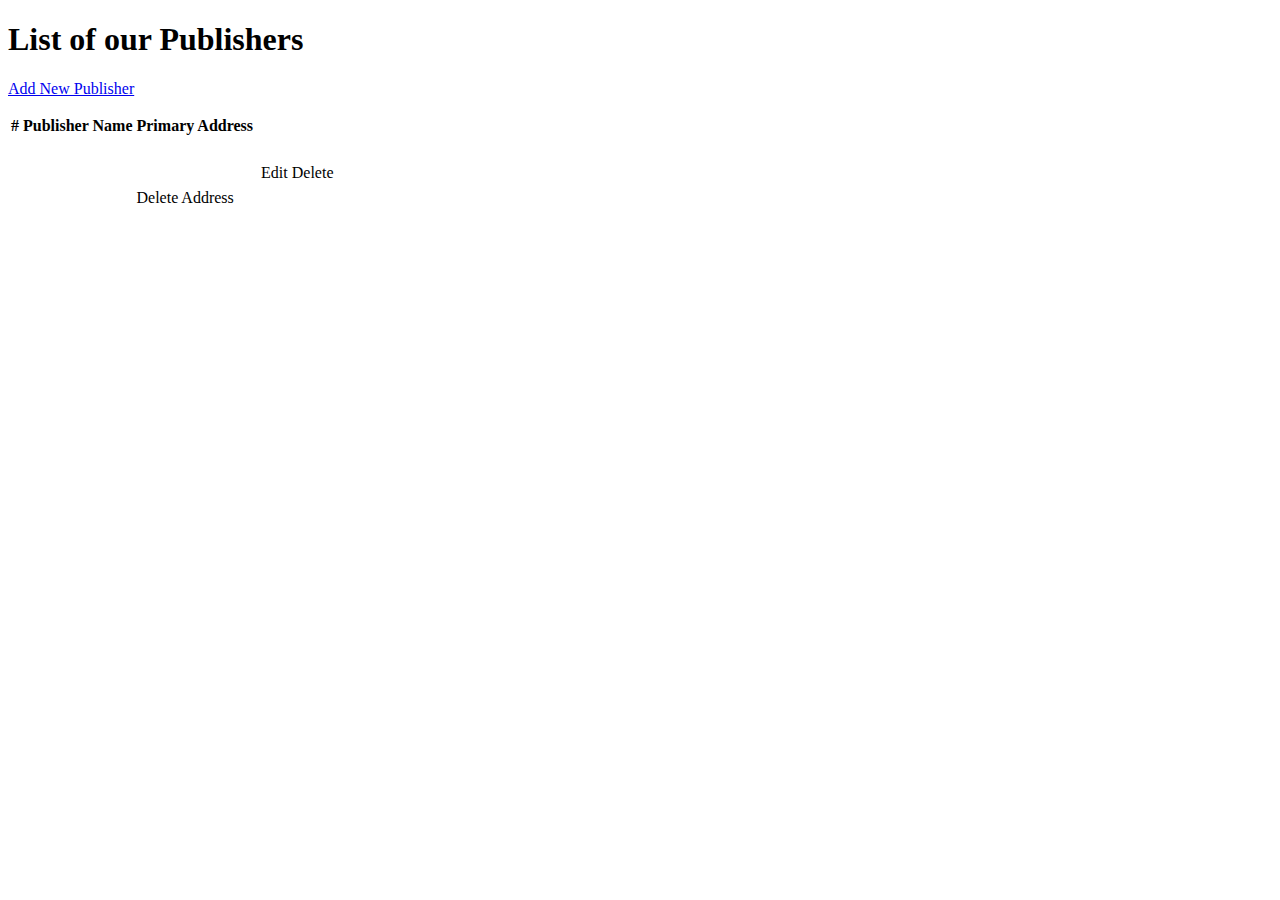
<file: project/PizzaDeliveryApp/src/main/resources/templates/secured/useradmin/login.html>
<!DOCTYPE html>
<html lang="en">
<head>
    <meta charset="UTF-8">
    <title>Login</title>
</head>
<body>
<header th:replace="fragments/header :: header"></header>
<main>
    <h1>List of our Publishers</h1>
    <div>
        <p><a href="/fairfieldlibrary/publisher/new">Add New Publisher</a></p>
    </div>
    <table>
        <thead>
        <tr>
            <th>#</th>
            <th>Publisher Name</th>
            <th>Primary Address</th>
            <th></th>
            <th></th>
        </tr>
        </thead>
        <tbody>
        <tr th:each="publisher, counter : ${publishers}">
            <th th:text="${counter.count}+${'.'}"></th>
            <td th:text="${publisher.name}"></td>
            <td th:if="${publisher.primaryAddress != null}">
                <p>
                    <span th:text="${publisher.primaryAddress.street}"></span><br>
                    <span th:text="${publisher.primaryAddress.city}+${', '}+${publisher.primaryAddress.state}+${' '}+${publisher.primaryAddress.zipCode}"></span>
                </p>
                <a th:href="@{'/fairfieldlibrary/publisher/primaryAddress/delete/{publisherId}'(publisherId=${publisher.publisherId})}">
                    Delete Address
                </a> <!--Done: Implemented this feature -->
            </td>
            <td th:if="${publisher.primaryAddress == null}"></td>
            <td><a th:href="@{'/fairfieldlibrary/publisher/edit/{publisherId}'(publisherId=${publisher.publisherId})}">Edit</a>
            </td>
            <td>
                <a th:href="@{'/fairfieldlibrary/publisher/delete/{publisherId}'(publisherId=${publisher.publisherId})}">Delete</a>
            </td>
        </tr>
        </tbody>
    </table>
</main>

</body>
</html>
</file>
